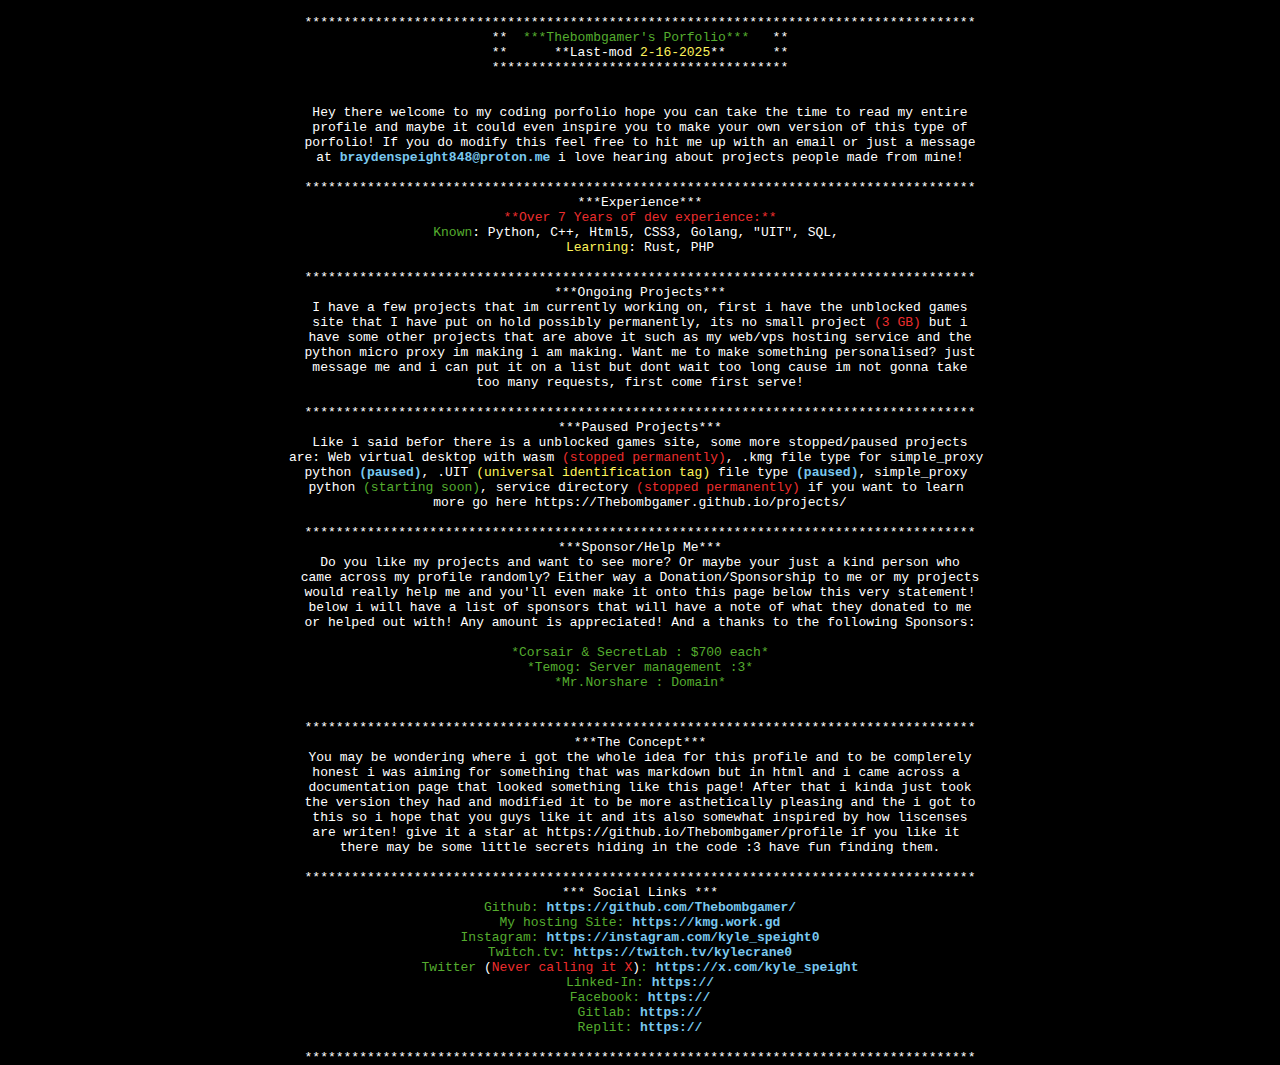
<file: index.html>
<head>
	<link rel='stylesheet' href='./styles.css'>
	<title>Fire Ass Profile</title>
	<script defer src='https://static.cloudflareinsights.com/beacon.min.js' data-cf-beacon='{"token": "9188adb339674b2d8c3a63ad539395bb"}'></script>
</head>
<body>
<!--FIND A GOOD FONT FOR THIS-->
<pre>

**************************************************************************************
**  <g>***Thebombgamer's Porfolio***</g>   **
**      **Last-mod <y>2-16-2025</y>**      **
**************************************
<!--RIP Trizziewix-->

Hey there welcome to my coding porfolio hope you can take the time to read my entire
profile and maybe it could even inspire you to make your own version of this type of
porfolio! If you do modify this feel free to hit me up with an email or just a message
at <b>braydenspeight848@proton.me</b> i love hearing about projects people made from mine!

**************************************************************************************
***Experience***
<r>**Over 7 Years of dev experience:**</r>
<g>Known</g>: Python, C++, Html5, CSS3, Golang, "UIT", SQL, 
<y>Learning</y>: Rust, PHP

**************************************************************************************
***Ongoing Projects***
I have a few projects that im currently working on, first i have the unblocked games
site that I have put on hold possibly permanently, its no small project <r>(3 GB)</r> but i
have some other projects that are above it such as my web/vps hosting service and the
python micro proxy im making i am making. Want me to make something personalised? just
message me and i can put it on a list but dont wait too long cause im not gonna take
too many requests, first come first serve!

**************************************************************************************
***Paused Projects***
Like i said befor there is a unblocked games site, some more stopped/paused projects
are: Web virtual desktop with wasm <r>(stopped permanently)</r>, .kmg file type for simple_proxy 
python <b>(paused)</b>, .UIT <y>(universal identification tag)</y> file type <b>(paused)</b>, simple_proxy 
python <g>(starting soon)</g>, service directory <r>(stopped permanently)</r> if you want to learn 
more go here https://Thebombgamer.github.io/projects/

**************************************************************************************
***Sponsor/Help Me***
Do you like my projects and want to see more? Or maybe your just a kind person who
came across my profile randomly? Either way a Donation/Sponsorship to me or my projects
would really help me and you'll even make it onto this page below this very statement!
below i will have a list of sponsors that will have a note of what they donated to me
or helped out with! Any amount is appreciated! And a thanks to the following Sponsors:
<g>
*Corsair & SecretLab : $700 each*
*Temog: Server management :3*<!--Why you looking here pookie :3-->
*Mr.Norshare : Domain*
</g>

**************************************************************************************
***The Concept***
You may be wondering where i got the whole idea for this profile and to be complerely
honest i was aiming for something that was markdown but in html and i came across a 
documentation page that looked something like this page! After that i kinda just took
the version they had and modified it to be more asthetically pleasing and the i got to
this so i hope that you guys like it and its also somewhat inspired by how liscenses
are writen! give it a star at https://github.io/Thebombgamer/profile if you like it 
there may be some little secrets hiding in the code :3 have fun finding them.

**************************************************************************************
*** Social Links ***
<g>Github: <a href='https://github.com/Thebombgamer/' target='_blank'><b>https://github.com/Thebombgamer/</b></a>
My hosting Site: <b>https://kmg.work.gd</b>
Instagram: <b>https://instagram.com/kyle_speight0</b>
Twitch.tv: <b>https://twitch.tv/kylecrane0</b>
Twitter </g>(<r>Never calling it X</r>)<g>: <b>https://x.com/kyle_speight</b>
Linked-In: <b>https://</b>
Facebook: <b>https://</b>
Gitlab: <b>https://</b>
Replit: <b>https://</b></g>

**************************************************************************************
</pre>
</body>
<!--715x730 canvas-->
</file>
<file: styles.css>
*{
    color: #ffffff;
    text-align: center;
    padding: 0;
    margin: 0;
    max-width: 100vw;
}
body{
    padding: 0;
    max-width: 100vw;
    width: ;
    background-color: #000000;
}
a {
    text-decoration: none;
}
.default {
    background-color: #aa0404;
    width: 30%;
    display: inline-block;
    border-radius: 35px;
}
button{
    background-color: #aa0404;
    height: 5%;
    border-radius: 10px;
    padding: 10;
    border: 0;
}
b{
    color: #79c8ef;
}
g{
    color: #55ad2f;
}
r{
 color:rgb(237, 46, 46);
}
y{
    color: #fff45b;
}
w{
    color: #ffffff;
}
</file>
